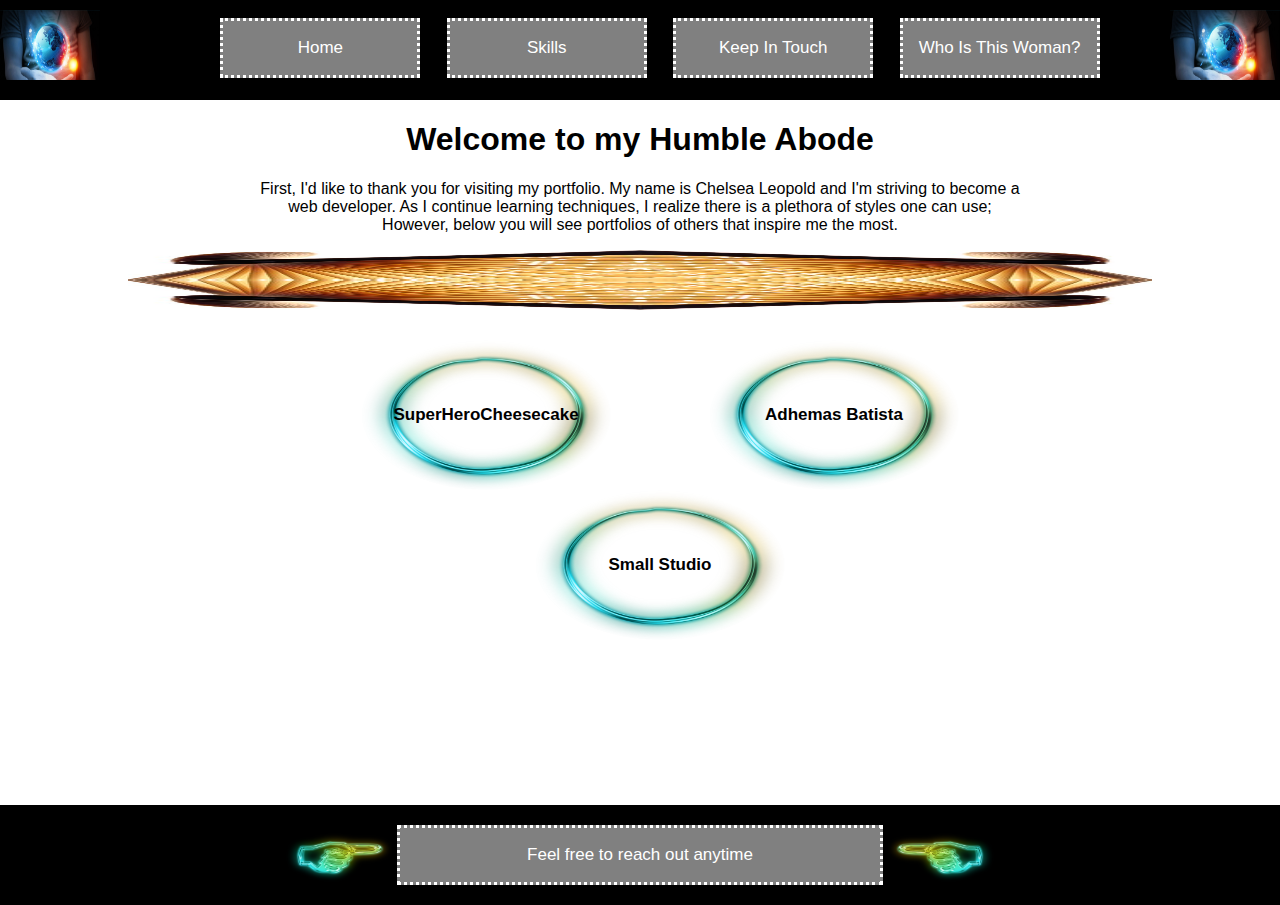
<file: index.html>
<!DOCTYPE html>
<html>
<head>
	<link type="text/css" rel="stylesheet" href="style.css">
	<title>Home</title>
	<meta charset="utf-8">
	<meta name="description" content="Get your new custom made website built from scratch by a full stack Web Developer">
	<meta name="keywords" content="HTML, CSS, JavaScript, jQuery, programming, Web Developer, Web Development, Webmaster, Build Website, Web building, Chelsea Leopold">
	<script>"https://ajax.googleapis.com/ajax/libs/jquery/2.1.3/jquery.min.js"</script>
</head>
<body class="home">

<!--========================= Header ============================-->
<header>
	<img class="fingertips1" src="images/fingertips.png">
	<nav class="top-nav">
		<ul>
			<li class="top-nav-button">
				<a href="index.html"><button>Home</button></a>
			</li>
			<li class="top-nav-button">
				<a href="skills.html"><button>Skills</button></a>
			</li>
			<li class="top-nav-button">
				<a href="contact.html"><button>Keep In Touch</button></a>
			</li>
			<li class="top-nav-button">
				<a href="about.html"><button>Who Is This Woman?</button></a>
			</li>
		</ul>
	</nav>
	<img class="fingertips2" src="images/fingertips.png">
</header>

<!--========================= Middle Section ============================-->
<div class="container">
<section class="middle">
<h1>Welcome to my Humble Abode</h1>
<p class="first-paragraph">First, I'd like to thank you for visiting my portfolio. My name is Chelsea Leopold and I'm striving to become a web developer. As I continue learning techniques, I realize there is a plethora of styles one can use; However, below you will see portfolios of others that inspire me the most.</p>
<img class="decorative-line" src="images/decorative-line.jpg">
<div class="other-portfolios">
<ul>
	<!--SuperHeroCheesecake-inspiration from hovering & transition effects.
	Will include more when learning javascript-->
	<li class="li-other-portfolios">
		<a href="http://superherocheesecake.com/">
		<button class="button1">SuperHeroCheesecake</button>
		</a>
	</li>
	<!--Adhemas Batista-inspiration from vibrant colors and artistry-->
	<li class="li-other-portfolios">
		<a href="http://www.adhemas.com/">
		<button class="button2">Adhemas Batista</button>
		</a>
	</li>
	<!--Small Studio-inspiration from interaction with site, ex:cutting rope of balloon-->
	<li class="li-other-portfolios">
		<a href="http://smallstudio.com.au/">
		<button class="button3">Small Studio</button>
		</a>
	</li>
</ul>

</section>
</div>
<!--========================= Footer ============================-->
<footer>
	<img class="point-right"src="images/point.png">
	<a href="mailto:chelseadeonne@gmail.com">
	<button>Feel free to reach out anytime</button>
	</a>
	<img class="point-left"src="images/point.png">
</footer>

</body>
</html>
</file>
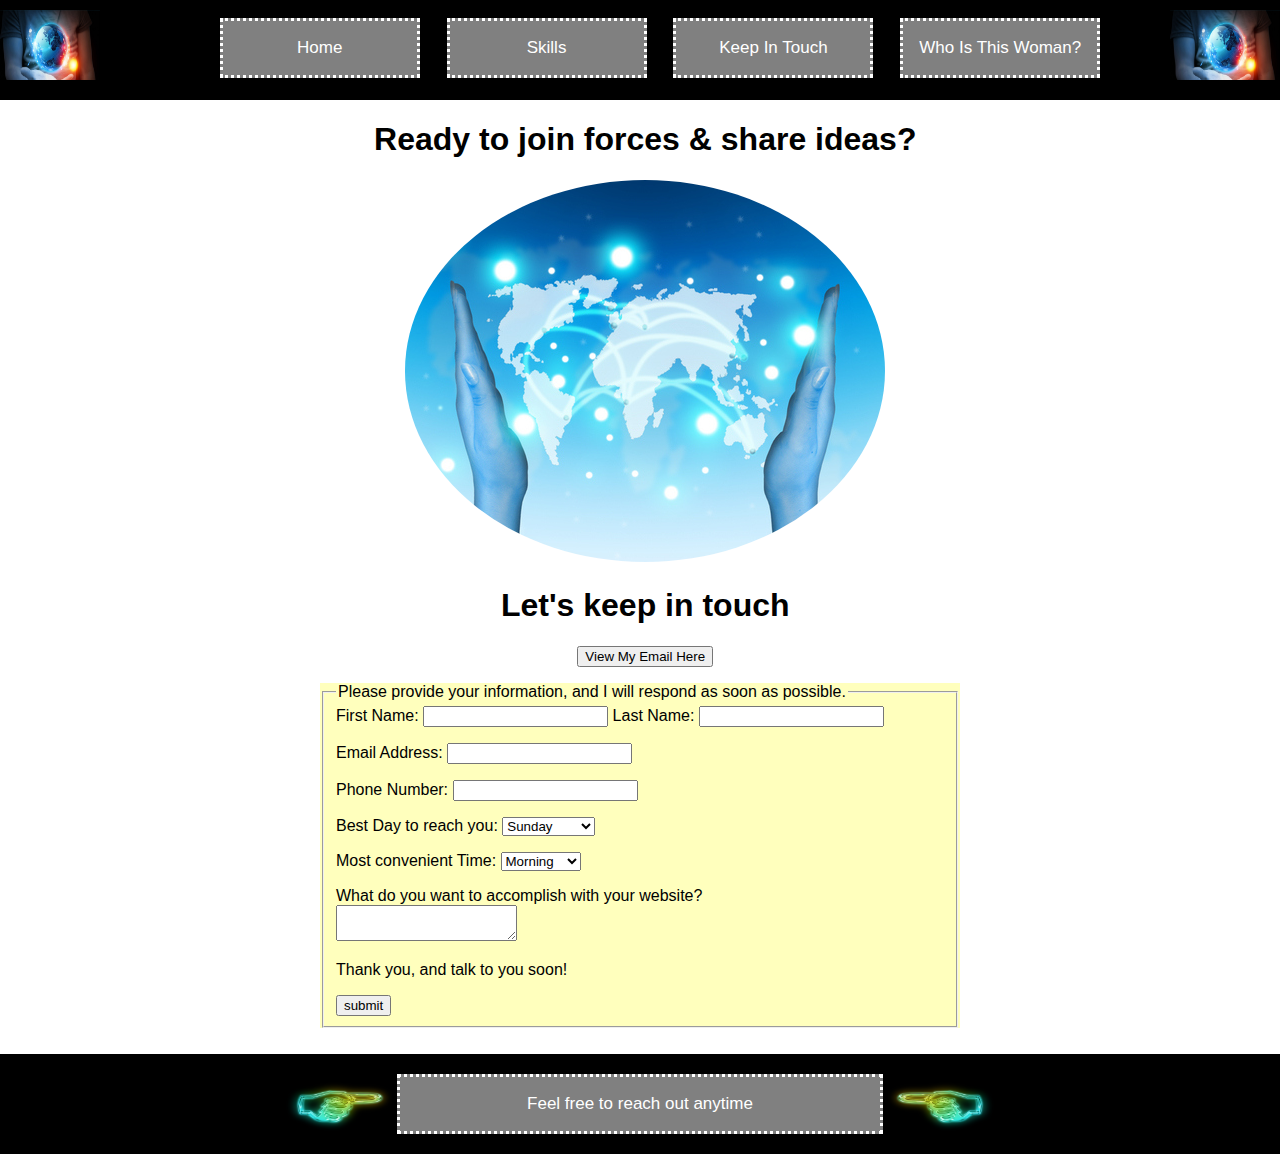
<file: contact.html>
<!DOCTYPE html>
<html>

<head>
    <link type="text/css" rel="stylesheet" href="style.css">
    <title>Keep In Touch</title>
    <script src="https://ajax.googleapis.com/ajax/libs/jquery/2.1.3/jquery.min.js"></script>
    <script>
    var email_name = "ChelseaDeonne@";
    console.log(email_name);
    var server_name = "gmail.com";
    console.log(server_name);
    var email = email_name + server_name;
    console.log(email);
    function email_me() {
        $('.email').text(email);
    }

    $(document).ready(function() {
    		//ON LY RUNS WHEN THE PAGE IS LOADED
    		$('button.email').click(function(){
    			email_me();
    		})
    		$('body').on('mouseover','button.email',function(){
    			email_me();
    		});
    		$('body').on('mouseout','button.email',function(){
    			$(this).text('View My Email Here');
    		})

    });
    </script>
</head>

<body class="contact">
    <div class="container">
        <!--========================= Header ============================-->
        <header>
            <img class="fingertips1" src="images/fingertips.png">
            <nav class="top-nav">
                <ul>
                    <li class="top-nav-button">
                        <a href="index.html">
                            <button>Home</button>
                        </a>
                    </li>
                    <li class="top-nav-button">
                        <a href="skills.html">
                            <button>Skills</button>
                        </a>
                    </li>
                    <li class="top-nav-button">
                        <a href="contact.html">
                            <button>Keep In Touch</button>
                        </a>
                    </li>
                    <li class="top-nav-button">
                        <a href="about.html">
                            <button>Who Is This Woman?</button>
                        </a>
                    </li>
                </ul>
            </nav>
            <img class="fingertips2" src="images/fingertips.png">
        </header>
        <!--========================= Middle Section ============================-->
        <section class="middle">
            <div class="visual-title">
                <ul>
                    <li>
                        <h1>Ready to join forces &amp; share ideas?</h1></li>
                    <li><img class="reach-out" src="images/kit.jpg"></li>
                    <li>
                        <h1>Let's keep in touch</h1></li>
                    <li>
                        <button class="email">View My Email Here</button>
                    </li>
                </ul>
            </div>
            <div class="form-section">
                <form>
                    <fieldset>
                        <legend>Please provide your information, and I will respond as soon as possible.</legend>
                        <label>
                            First Name:
                            <input type="text">
                        </label>
                        <label>
                            Last Name:
                            <input type="text">
                        </label>
                        <p>
                            <label>
                                Email Address:
                                <input type="text">
                            </label>
                        </p>
                        <p>
                            <label>
                                Phone Number:
                                <input type="text">
                            </label>
                        </p>
                        <p>
                            <label>
                                Best Day to reach you:
                                <select name="day">
                                    <option value="Sunday">Sunday</option>
                                    <option value="Monday">Monday</option>
                                    <option value="Tuesday">Tuesday</option>
                                    <option value="Wednesday">Wednesday</option>
                                    <option value="Thursday">Thursday</option>
                                    <option value="Friday">Friday</option>
                                    <option value="Saturday">Saturday</option>
                                </select>
                            </label>
                        </p>
                        <p>
                            <label>
                                Most convenient Time:
                                <select name="time">
                                    <option value="Morning">Morning</option>
                                    <option value="Afternoon">Afternoon</option>
                                    <option value="Evening">Evening</option>
                                </select>
                            </label>
                        </p>
                        <p>
                            <label>
                                What do you want to accomplish with your website?
                                <br>
                                <textarea name="explanation"></textarea>
                            </label>
                        </p>
                        <p>Thank you, and talk to you soon!</p>
                        <input class="submit" type="submit" name="submit" value="submit">
                    </fieldset>
                </form>
            </div>
        </section>
        <!--========================= Footer ============================-->
        <footer>
            <img class="point-right" src="images/point.png">
            <a href="mailto:chelseadeonne@gmail.com">
                <button>Feel free to reach out anytime</button>
            </a>
            <img class="point-left" src="images/point.png">
        </footer>
    </div>
</body>

</html>
</file>
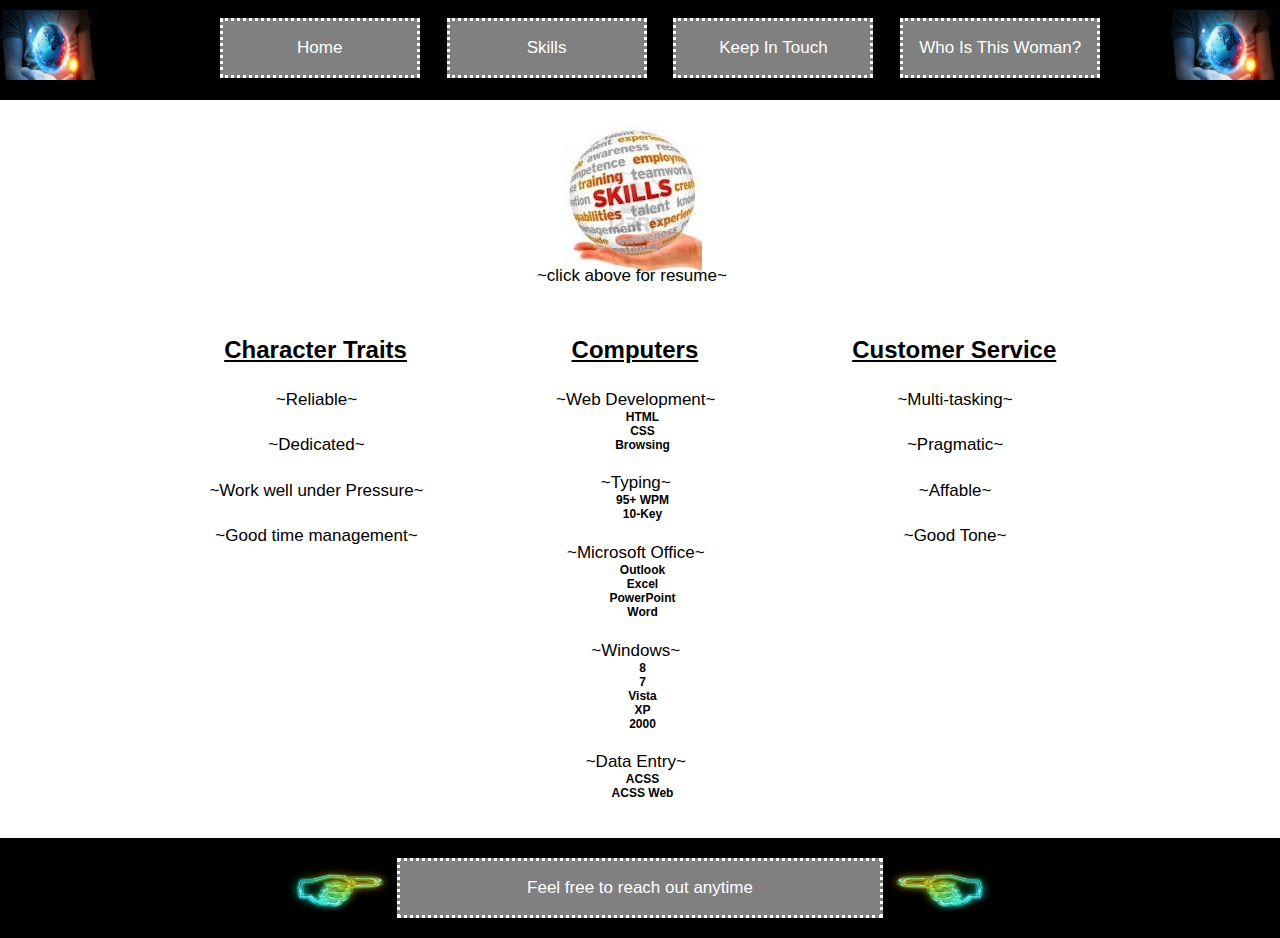
<file: skills.html>
<!DOCTYPE html>
<html>
<head>
	<link type="text/css" rel="stylesheet" href="style.css">
	<title>Skills</title>
	<script>"https://ajax.googleapis.com/ajax/libs/jquery/2.1.3/jquery.min.js"</script>
</head>
<body class="skills">
<div class="container">
<!--========================= Header ============================-->
<header>
	<img class="fingertips1" src="images/fingertips.png">
	<nav class="top-nav">
		<ul>
			<li class="top-nav-button">
				<a href="index.html"><button>Home</button></a>
			</li>
			<li class="top-nav-button">
				<a href="skills.html"><button>Skills</button></a>
			</li>
			<li class="top-nav-button">
				<a href="contact.html"><button>Keep In Touch</button></a>
			</li>
			<li class="top-nav-button">
				<a href="about.html"><button>Who Is This Woman?</button></a>
			</li>
		</ul>
	</nav>
	<img class="fingertips2" src="images/fingertips.png">
</header>
<!--========================= Middle Section ============================-->
<section class="middle">
	<a class="resume"href="Resume.docx">
		<button class="button-resume">~click above for resume~</button>
	</a>
	<ul class="skills-list">
		<li class="skill-li"><h2>Character Traits</h2>
			<div class="ul-list">
				<ul class="character-skills">
					<li>~Reliable~</li>
					<li>~Dedicated~</li>
					<li>~Work well under Pressure~</li>
					<li>~Good time management~</li>
				</ul>
			</div>
		</li>
		<li class="skill-li"><h2>Computers</h2>
			<div class="ul-list">
				<ul class="computer-skills">
					<li class="comp-li">~Web Development~
						<ul>
							<li>HTML</li>
							<li>CSS</li>
							<li>Browsing</li>
						</ul>
					</li>
					<li class="comp-li">~Typing~
						<ul>
							<li>95+ WPM</li>
							<li>10-Key</li>
						</ul>
					</li>
					<li class="comp-li">~Microsoft Office~
						<ul>
							<li>Outlook</li>
							<li>Excel</li>
							<li>PowerPoint</li>
							<li>Word</li>
						</ul>
					</li>
					<li class="comp-li">~Windows~
						<ul>
							<li>8</li>
							<li>7</li>
							<li>Vista</li>
							<li>XP</li>	
							<li>2000</li>
						</ul>
					</li>
					<li class="comp-li">~Data Entry~		
							<ul>									
								<li>ACSS</li>
								<li>ACSS Web</li>
							</ul>
					</li>
				</ul>
			</div>
		</li>
		<li class="skill-li"><h2>Customer Service</h2>
			<div class="ul-list">
				<ul class="cs-skills">
					<li>~Multi-tasking~</li>
					<li>~Pragmatic~</li>
					<li>~Affable~</li>
					<li>~Good Tone~</li>
				</ul>
			</div>
		</li>
		
	</ul>
</section>
<!--========================= Footer ============================-->
<footer>
	<img class="point-right"src="images/point.png">
	<a href="mailto:chelseadeonne@gmail.com">
	<button>Feel free to reach out anytime</button>
	</a>
	<img class="point-left"src="images/point.png">
</footer>
</div>
</body>
</html>
</file>
<file: style.css>
body {
	margin: 0;
	padding: 0;
}
.container {
	width:100%vw;
	height:100%vh;
	margin:0 auto;
	font-family:"Comic Sans MS", cursive, sans-serif;
}
header {
	width:100%;
	height:100px;
	padding: 0;
	background-color:black;
}
.fingertips1, .fingertips2 {
	height:70px;
	width:100px;
	margin-top:10px;
	position: relative;
}
.top-nav {
	text-align:center;
	position: relative;
	bottom: 104%;
	width:90%;
	margin-right:auto;
	margin-left:auto;
}
.top-nav-button {
	list-style:none;
	display:inline-block;
	text-align:center;
	width:20%;
}
.top-nav-button button {
	width:200px;
	height:60px;
	background-color:gray;
	color:white;
	border:none;
	font-size:17px;
	font-family:"Comic Sans MS", cursive, sans-serif;
	border:dotted white;
	margin-top:10%;
	cursor:pointer;
	transition:1s;

}
.top-nav-button button:hover {
	background-color:#FFFFBD;
	color:black;
	border:dotted;
	font-weight:bold;
}
.fingertips2 {
	height:70px;
	width:110px;
	margin-top:10px;
	position:absolute;
	right:0;
	top:0;
}
footer {
	width:100%;
	height:100px;
	margin-right:auto;
	margin-left:auto;
	background-color:black;
	text-align:center;
}
footer button {	
	margin-top:10px;
	width:38%;
	height:60px;
	background-color:gray;
	color:white;
	border:none;
	font-size:17px;
	font-family:"Comic Sans MS", cursive, sans-serif;
	border:dotted white;
	display:inline-block;
	margin-top:20px;
}
footer .point-right, footer .point-left {
	height:80px;
	width:110px;
	position:absolute;
	margin-top:12px;
}
footer .point-right {
	left:22%;	
}
footer button:hover {
	background-color:#B800B8;
	color:black;
	border:dotted;
	font-weight:bold;
	cursor:pointer;
	transition:1s;
}
footer .point-left {
	right:22%;
	-moz-transform: scale(-1, 1);
	-webkit-transform: scale(-1, 1);
	-o-transform: scale(-1, 1);
	-ms-transform: scale(-1, 1);
	transform: scale(-1, 1);
}
/*========================= Home ============================*/

.home .middle {

}

.home .middle {
	#position: relative;
	#top: 25px;
	min-height: 76vh;
	width:80%;
	margin: 0 auto;
	text-align: center;
}
.home h1 {
	text-align:center;
}
.first-paragraph {
	width:75%;
	margin-right:auto;
	margin-left:auto;
}

.decorative-line {
	width:100%;
	height:60px;
}

.other-portfolios ul {
	text-align: center;
}

.other-portfolios ul li {
	margin: 0 6%;
}

.home .other-portfolios {
	list-style:none;
	width:80%;
	padding-top:10px;
	margin-left:auto;
	margin-right:auto;
}
.home .li-other-portfolios {
	display:inline-block;
}
.home .li-other-portfolios button {
	border-radius:100%;
	width:250px;
	height:150px;
	border:none;
	background:transparent;
	margin-right:10%;
	font-weight:bold;
	font-family:"Comic Sans MS", cursive, sans-serif;
	font-size:17px;
	background-image: url(images/glowing-button.png);
	background-repeat:no-repeat;
	background-size:250px 150px;
	outline:none;
	cursor:pointer;
}
.home .li-other-portfolios button:hover {
	background-repeat:no-repeat;
	background-size:250px 150px;
	color:transparent;
	opacity: 0.6;
	transition:2s;
}
.home .button1:hover {
	background-image: url(images/shcc.png);
}
.home .button2:hover {
	background-image: url(images/adhemas.jpg);
}
.home .button3:hover {
background-image: url(images/small-studio.jpg);
}	
/*========================= Skills ============================*/
.skills .middle {
	width:80%;
	margin-right:auto;
	margin-left:auto;
}
.skills .button-resume {
	border:none;
	background:transparent;
	width:250px;
	height:200px;
	background-image:url(images/skills.jpg);
	background-repeat:no-repeat;
	background-position:50%;
	margin-left:37%;
	outline:none;
	padding-top:15%;
	font-family:"Comic Sans MS", cursive, sans-serif;
	font-size:17px;
	
}
.skills .button-resume:hover {
	background-image:url(images/resume2.jpg);
	background-size:200px 150px;
	cursor:pointer;

}
.skills .resume-text {
	text-align:center;
}
.skills .skills-list {
	list-style:none;
	height:70%;
}
.skills .skill-li {
	display:inline-block;
	width:30%;
	margin-top:0;
	
	vertical-align:top;
	text-align:center;
	margin-right:2%;
}
.skills h2 {
	text-decoration:underline;	
}
.skill-li ul li{
	text-align:center;
	list-style:none;
	margin-right:15%;

}
.skills .ul-list {
	padding-top:2%;
}
.character-skills li, .cs-skills li, .computer-skills ul {
	text-align:left;
	padding-bottom:10%;
	font-size:17px;
}
.computer-skills .comp-li {
	font-size:17px;
}
.computer-skills ul li {
	font-size:12px;
	font-weight:bold;
}
.skills .character-skills {
	text-align:left;;
}
/*========================= Contact ============================*/
.contact .visual-title {
	width:80%;
	position:relative;
	margin-right:auto;
	margin-left:auto;

}
.contact .visual-title ul {
	text-align:center;
	list-style:none;
}
.contact .visual-title li{
	vertical-align:middle;
	padding-right:3%;
}
.contact h1 {
	text-align:center;
}
.contact .middle img {
	border-radius:100%;
}
.form-section {
	margin:0 auto;
}
.contact form {
	width:50%;
	margin-right:auto;
	margin-left:auto;
	margin-bottom:2%;
	background-color:#FFFFBD;
}
.contact form .submit {
	cursor:pointer;
}
/*========================= About ============================*/
.about .middle {
	width:80%;
	margin-right:auto;
	margin-left:auto;
	margin-bottom:30px;
}
.about h1 {
	text-align:center;
	background-color:#FFFFBD;
	border:2px solid #B800B8;
}
.about h4 {
	text-align:center;
}
.about table {
	width:80%;
	margin-right:auto;
	margin-left:auto;
}
.about table img {
	width:150px;
	height:100px;
}
.about table td {
	width:50%;
}
.about .left {
	text-align:right;
}
.about .right {
	text-align:left;
}
</file>
